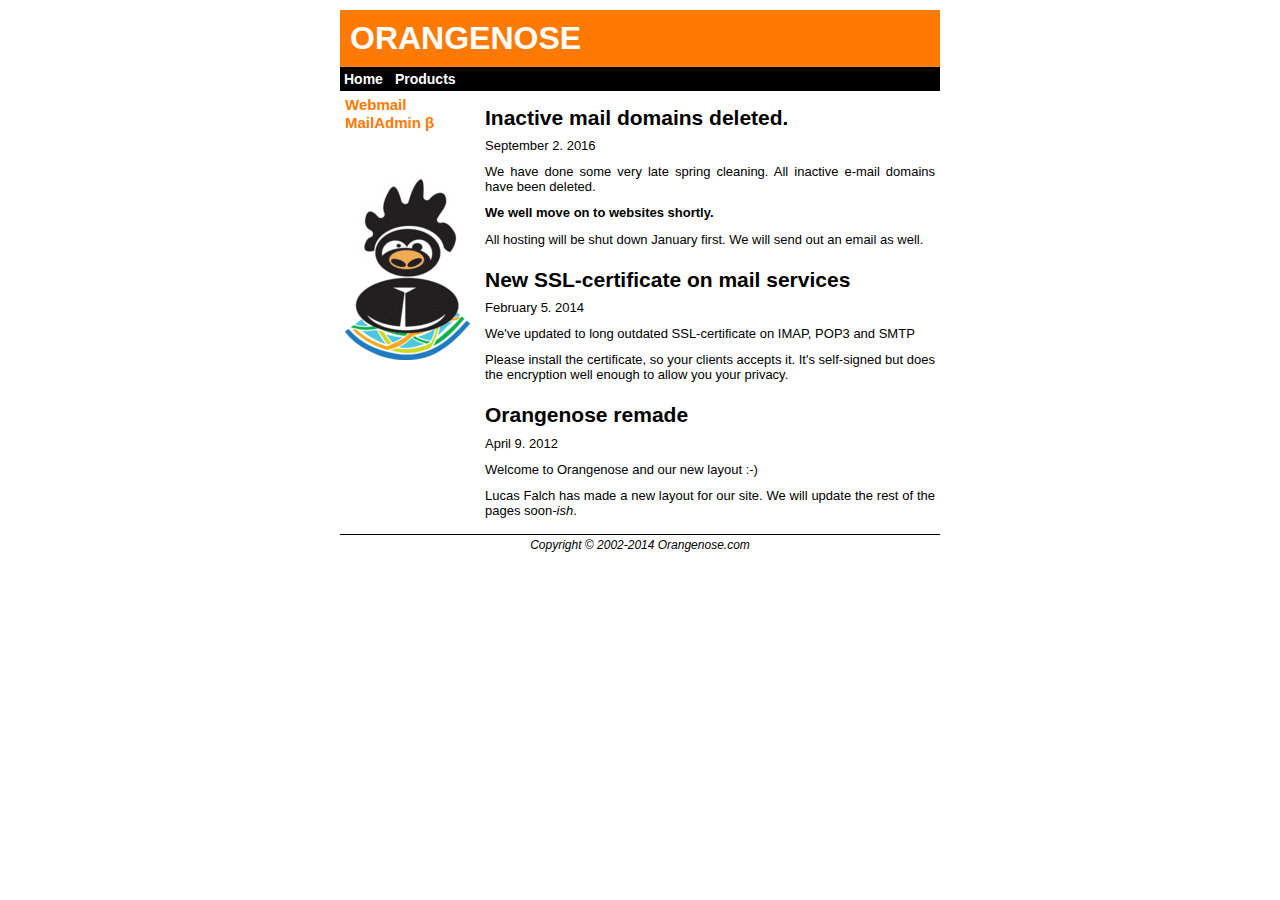
<file: index.html>
<!DOCTYPE html>

<html lang="en">
<head>
	<meta charset="UTF-8" />
	<link rel="stylesheet" href="/style.css" />
	<title>Orangenose! | Home</title>
</head>

<body>
<div id="site">
	<header id="header">
		<a href="/" title="Orangenose!">
		<h1>ORANGENOSE</h1>
		</a>
	</header>
	<nav>
		<ul>
			<li><a href="/">Home</a></li>
			<li><a href="/products">Products</a></li>
		</ul>
	</nav>
	<aside>
		<ul>
			<li><a href="http://orangenose.com/wmail/" title="Webmail">Webmail</a></li>
			<li><a href="http://orangenose.com/pa/" title="Mail Administration in beta">MailAdmin &beta;</a></li>
		</ul>
		<img src="/albert190.gif" alt="Albert" title="Albert, our mascot" />
	</aside>

<section>

<article>
	<h2>Inactive mail domains deleted.</h2>
	<p>September 2. 2016</p>
	<p>We have done some very late spring cleaning. All inactive e-mail domains have been deleted.
        </p>
        <p><strong>
                We well move on to websites shortly.
           </strong>
        </p>
        <p>All hosting will be shut down January first. We will send out an email as well.
        </p>
</article>

<article>
	<h2>New SSL-certificate on mail services</h2>
	<p>February 5. 2014</p>
	<p>We've updated to long outdated SSL-certificate on IMAP, POP3 and SMTP</p>
	<p>Please install the certificate, so your clients accepts it. It's self-signed but does the encryption well enough to allow you your privacy.
	</p>
</article>

<article>
	<h2>Orangenose remade</h2>
	<p>April 9. 2012</p>
	<p>Welcome to Orangenose and our new layout :-)</p>
	<p>Lucas Falch has made a new layout for our site. We will update the rest of the pages soon<i>-ish</i>.
	</p>
</article>

</section>
	<footer>
		Copyright &copy; 2002-2014 Orangenose.com
	</footer>
</div>
</body>
</html>
</file>
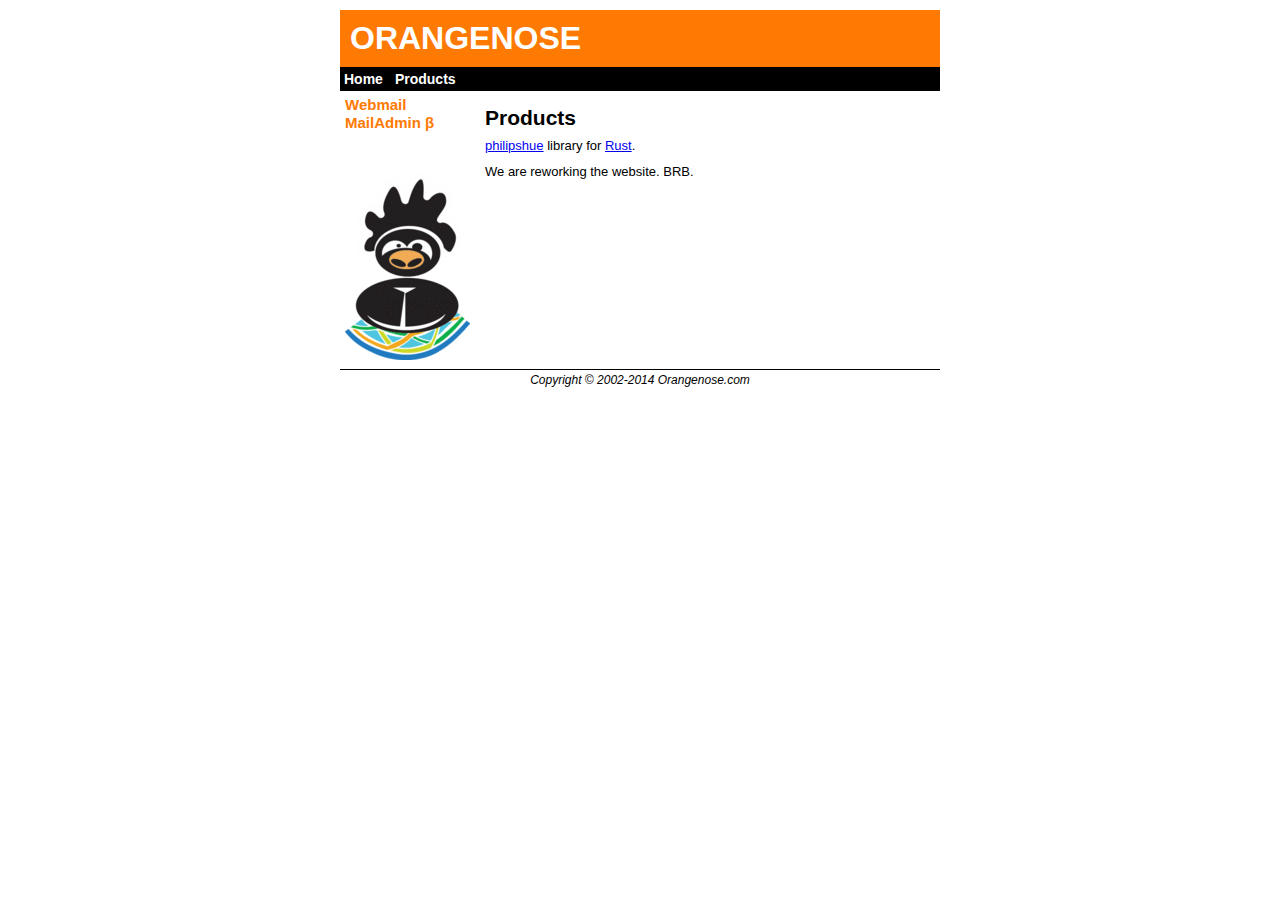
<file: products/index.html>
<!DOCTYPE html>

<html lang="en">
<head>
	<meta charset="UTF-8" />
	<link rel="stylesheet" href="/style.css" />
	<title>Orangenose! | Home</title>
</head>

<body>
<div id="site">
	<header id="header">
		<a href="/" title="Orangenose!">
		<h1>ORANGENOSE</h1>
		</a>
	</header>
	<nav>
		<ul>
			<li><a href="/">Home</a></li>
			<li><a href="/products">Products</a></li>
		</ul>
	</nav>
	<aside>
		<ul>
			<li><a href="http://orangenose.com/wmail/" title="Webmail">Webmail</a></li>
			<li><a href="http://orangenose.com/pa/" title="Mail Administration in beta">MailAdmin &beta;</a></li>
		</ul>
		<img src="/albert190.gif" alt="Albert" title="Albert, our mascot" />
	</aside>

	<section>

	<article>
		<h2>Products</h2>
		<p>
				<a href="/products/philipshue/">philipshue</a> library for <a href="http://www.rust-lang.org/">Rust</a>.
		</p>
		<hr />
		<p>
		We are reworking the website. BRB.
		</p>
	</article>

	</section>
	<footer>
		Copyright &copy; 2002-2014 Orangenose.com
	</footer>
</div>
</body>
</html>
</file>
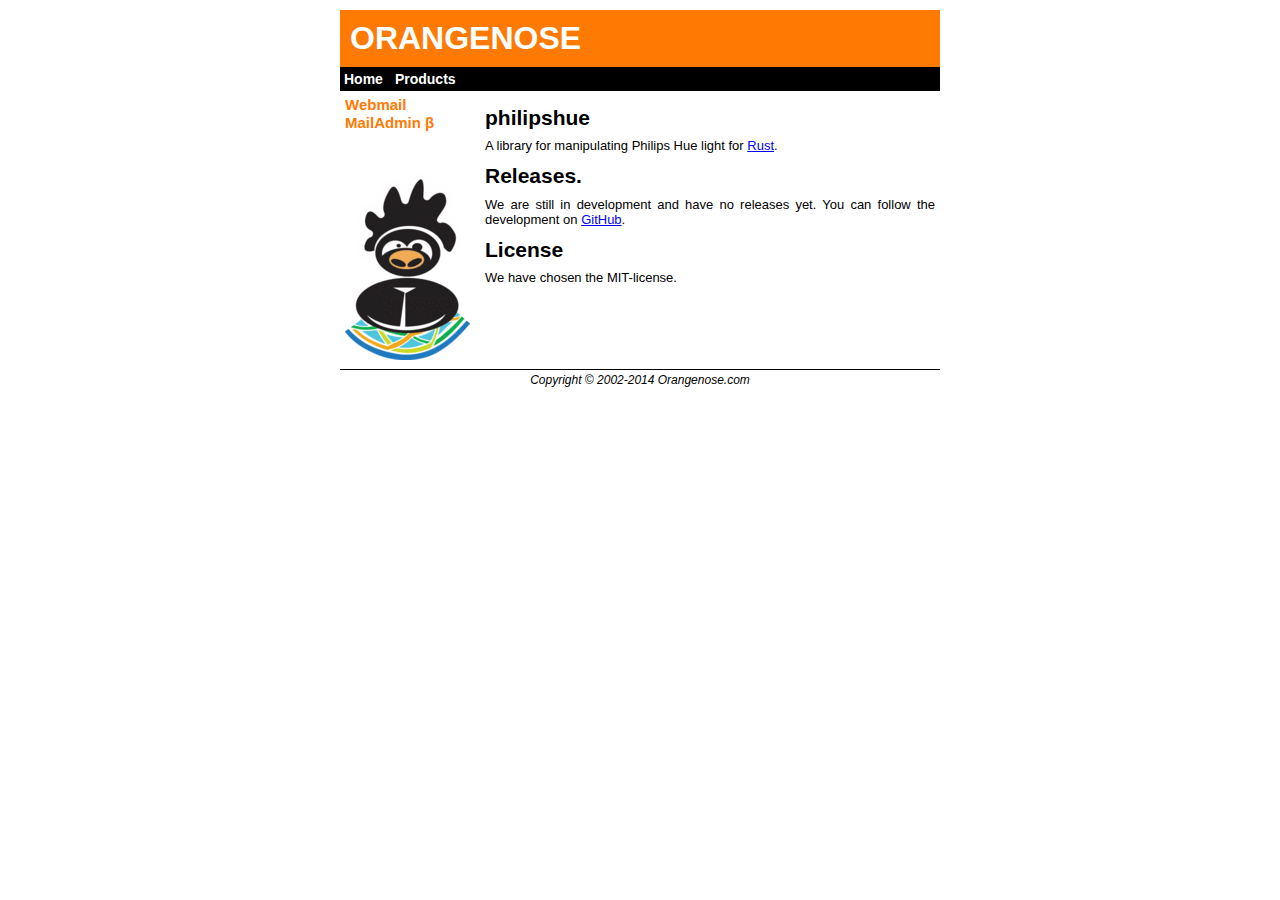
<file: products/philipshue/index.html>
<!DOCTYPE html>

<html lang="en">
<head>
	<meta charset="UTF-8" />
	<link rel="stylesheet" href="/style.css" />
	<title>Orangenose! | Home</title>
</head>

<body>
<div id="site">
	<header id="header">
		<a href="/" title="Orangenose!">
		<h1>ORANGENOSE</h1>
		</a>
	</header>
	<nav>
		<ul>
			<li><a href="/">Home</a></li>
			<li><a href="/products">Products</a></li>
		</ul>
	</nav>
	<aside>
		<ul>
			<li><a href="http://orangenose.com/wmail/" title="Webmail">Webmail</a></li>
			<li><a href="http://orangenose.com/pa/" title="Mail Administration in beta">MailAdmin &beta;</a></li>
		</ul>
		<img src="/albert190.gif" alt="Albert" title="Albert, our mascot" />
	</aside>

	<section>

	<article>
		<h2>philipshue</h2>
		<p>
			A library for manipulating Philips Hue light for <a href="http://www.rust-lang.org/">Rust</a>.
		</p>
		<hr />
		<h2>
		Releases.
		</h2>
		<p>
		We are still in development and have no releases yet. You can follow the development on <a href="https://github.com/gugi9000/philipshue">GitHub</a>.
		</p>
		<h2>
		License
		</h2>
		<p>
		We have chosen the MIT-license.
		</p>
	</article>

</section>
		<footer>
		Copyright &copy; 2002-2014 Orangenose.com
	</footer>
</div>
</body>
</html>
</file>
<file: style.css>
/*
* Skrevet af: Lucas Falch
* Orangenose.com Stylesheet
*/

*{
	padding: 0px;
	margin: 0px;
	border: 0px;
}
article, aside, footer, header, hgroup, nav, section {
	display: block;
}
body{
	text-align: center;
}
#site{
	text-align: left;
	margin: 10px auto 5px;
	width: 600px;
}
#header{
	background: #FF7A03;
	padding: 10px;
}
#header a{
	color: white;
	font: normal 16px Tahoma, Arial;
	text-decoration: none;
	cursor: auto;
}
div>section{
	float: right;
	width: 450px;
	padding: 5px;
}
aside{
	background: white;
	float: left;
	width: 130px;
	padding: 5px;
}
aside>ul>li{
	list-style: none;
}
aside>ul>li>a{
	color: #FF7A03;
	font: bold 15px Tahoma, Arial;
	text-decoration: none;
	cursor: auto;
}
aside>ul{
	margin-bottom: 40px;
}
p{
	text-align: justify;
	font: normal 13px Tahoma, Arial;
	padding-bottom: 0.85em;
}
h2{
	font: bold 21px Tahoma, Arial;
	padding-bottom: 0.4em;
}
nav{
	background: black;
}
nav>ul>li{
	display: inline-block;
	list-style: none;
	font: bold 14px Tahoma, Arial;
	padding: 4px;
}
nav>ul>li>a{
	color: white;
	text-decoration: none;
	cursor: auto;
}
article{
	padding-top: 10px;
}
footer{
	clear: both;
	text-align: center;
	padding: 3px;
	border-top: 1px solid black;
	font: italic 12px Arial;
}
</file>
